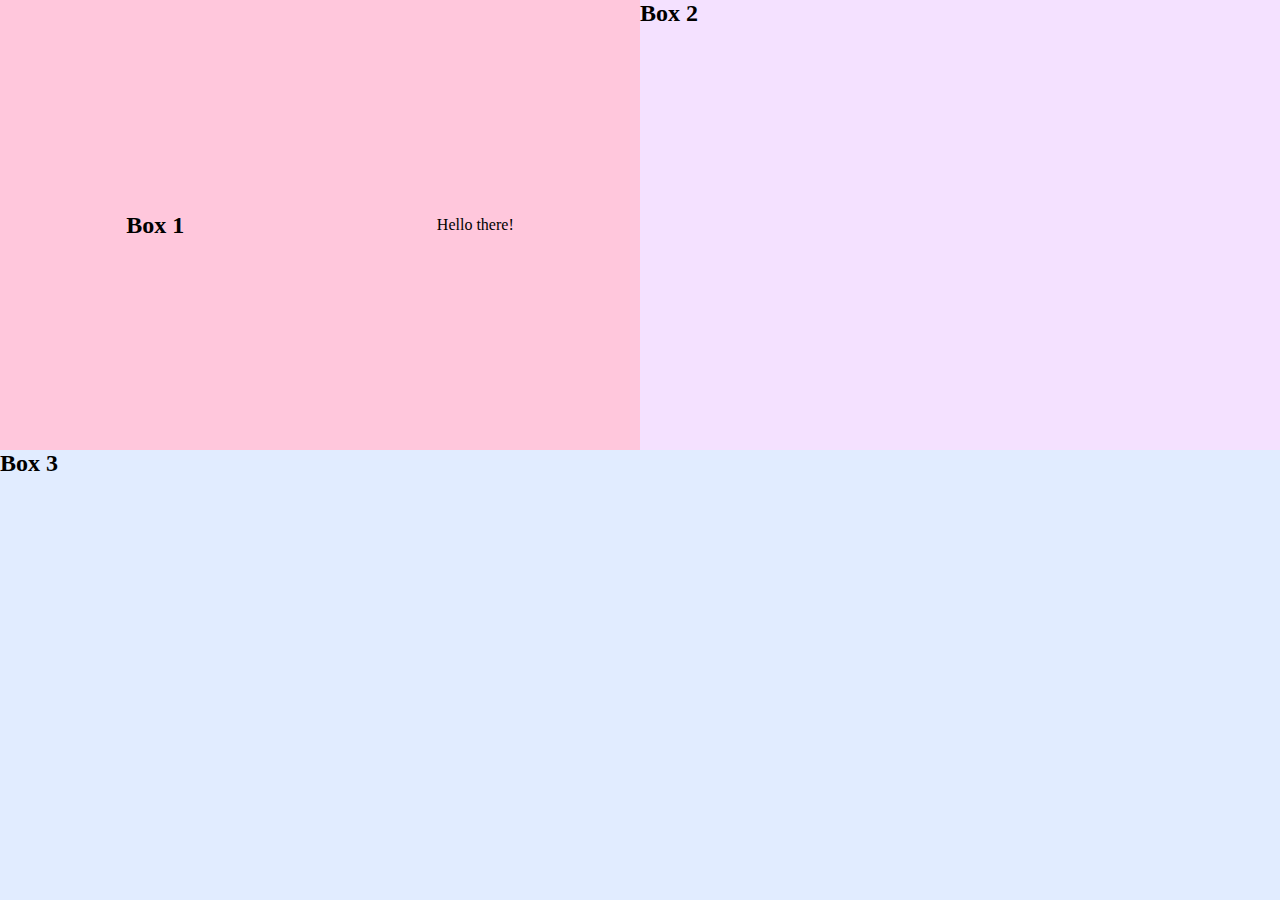
<file: box/index.html>
<!DOCTYPE html>
<html lang="en">
<head>
    <meta charset="UTF-8">
    <meta name="viewport" content="width=device-width, initial-scale=1.0">
    <title>Box Grid Layout</title>
    <link rel="stylesheet" href="style.css">
</head>
<body>
    
    <!-- main box -->
    <main>
        <!-- box 1 -->
        <div class="box1">
            <h2>Box 1</h2>
            <p>Hello there!</p>
        </div>

        <!-- box 2 -->
        <div class="box2">
            <h2>Box 2</h2>
        </div>

        <!-- box 3 -->
        <div class="box3">
            <h2>Box 3</h2>
        </div>

    </main>
</body>
</html>
</file>
<file: box/style.css>
* {
    margin: 0;
    padding: 0;
    box-sizing: border-box;
}

main{
    height: 100vh;

    /* all children of the grid container are known as 'grid items' */
    display: grid;
    
    grid-template-columns: 1fr 1fr; 
    /* the line code above creates 2 columns 
       and line code below creates 2 rows */
    grid-template-rows: 1fr 1fr;

    grid-template-areas: "box1 box2"
    "box3 box3";


    /* justify-items: center;
    align-items: center; */
}

.box1{
    background-color: #ffc7dc;

    /* if box1 is not defined, box2 will be displayed as the first box in the column */
    grid-column: 1/2;
    grid-row: 1/3;

    grid-area: box1;

    /* 
    centers the box horizontally
    align-self: center;
    */
    

    /* 
    centers the box vertically
    justify-self: center;
    */
    

    display: flex;
    justify-content: space-around;
    align-items: center;
}

.box2{
    background-color: #f4e1ff;

    /* line of code below will stretches from top to bottom, which is the entire colum */
    grid-row: 2/4;

    grid-area: box2;
}

.box3{
    background-color: #e1ecff;

    /* 
    the box3 will stretches from left to right with
    these line of codes

    grid-column-start: 1;
    grid-column-end: 3; 
    
    the line of code below is the short-cut
    
    grid-column: 1/3;
    */

    grid-row:  1/3;

    grid-area: box3;
}
</file>
